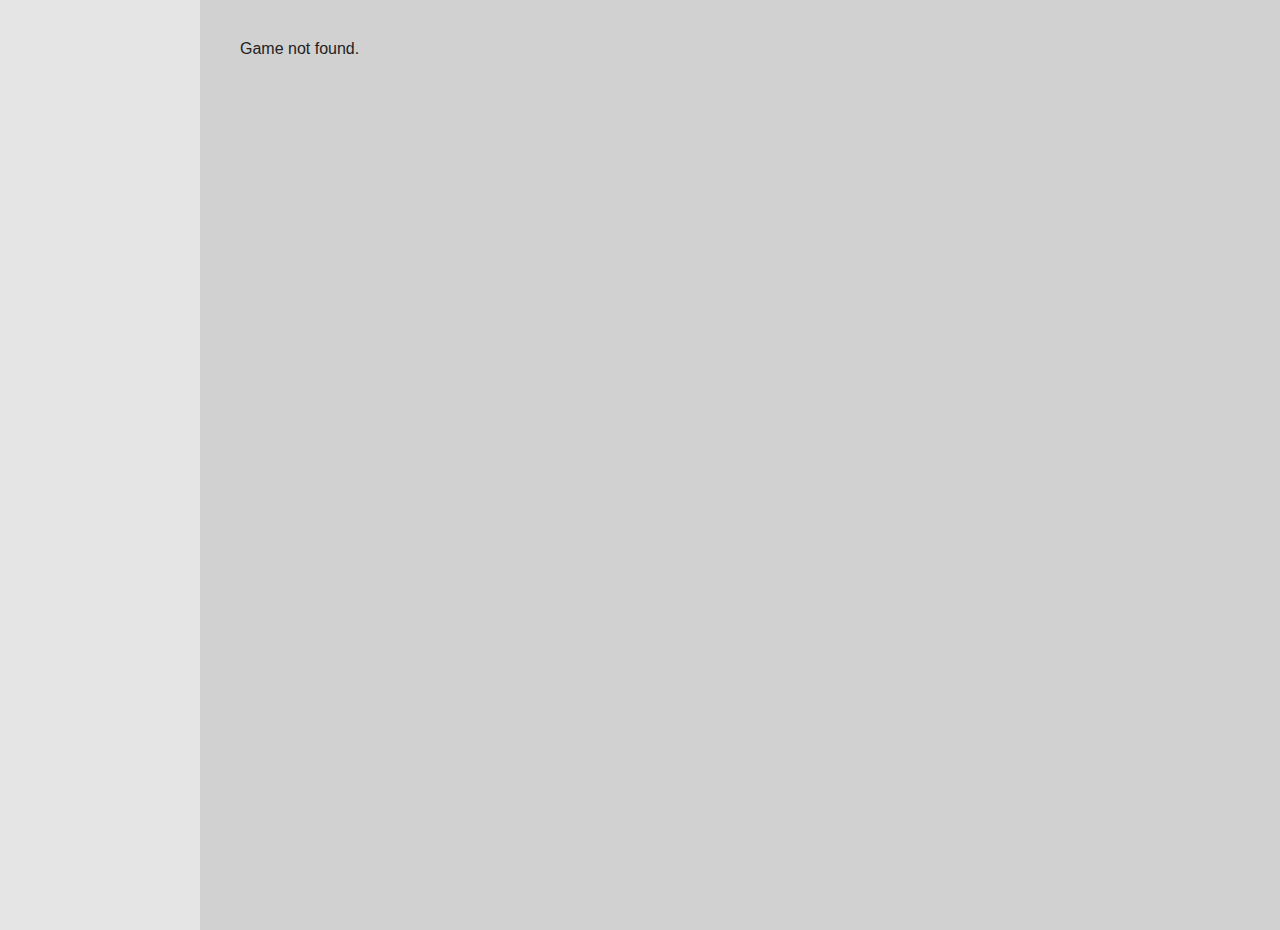
<file: docs/games/game.html>
<!DOCTYPE html>
<html>
<head>
  <title>Game</title>
  <link rel="stylesheet" href="../style.css">
</head>
<body>
  <div class="main-content">
    <div id="game-details">Loading game...</div>
  </div>

  <script src="game.js"></script>
</body>
</html>
</file>
<file: docs/style.css>
body {
  margin: 0;
  font-family: 'Gotham', sans-serif;
  background-color: #e5e5e5;
}

.topbar {
  display: flex;
  align-items: center;
  background-color: #0074bd;
  color: white;
  padding: 10px 20px;
  height: 50px;
}

.logo img {
  height: 32px;
  margin-right: 20px;
}

.nav-links a {
  color: white;
  margin-right: 15px;
  text-decoration: none;
  font-weight: 500;
}

.search-bar {
  margin-left: auto;
  padding: 5px 10px;
  border: none;
  border-radius: 2px;
}

.user-info {
  margin-left: 20px;
  display: flex;
  align-items: center;
  gap: 10px;
  font-weight: bold;
}

.sidebar {
  width: 200px;
  background-color: #f2f2f2;
  height: 100%;
  padding-top: 20px;
  float: left;
  border-right: 1px solid #ccc;
}

.sidebar-item {
  padding: 10px 20px;
  color: #333;
  cursor: pointer;
  display: flex;
  justify-content: space-between;
  align-items: center;
  text-decoration: none;
}

.sidebar-item:hover {
  background-color: #ddd;
}

.sidebar-item .label {
  flex-grow: 1;
}

.sidebar-item .badge {
  background-color: #0074bd;
  color: white;
  border-radius: 10px;
  padding: 2px 6px;
  font-size: 11px;
  margin-left: auto;
}

.sidebar-item.upgrade {
  background-color: #29aae2;
  color: white;
  font-weight: bold;
  text-align: center;
  border-radius: 4px;
  margin: 10px 20px;
}

.main-content {
  margin-left: 200px;
  padding: 40px;
  background-color: #d1d1d1;
  min-height: calc(100vh - 50px);
  color: #222;
}

.main-content h1 {
  font-size: 32px;
  font-weight: bold;
}

.user-header {
  display: flex;
  align-items: center;
  gap: 20px;
  margin-bottom: 30px;
}

.user-header .avatar {
  width: 100px;
  height: 100px;
  border-radius: 5px;
}

.user-badges {
  background-color: #0074bd;
  color: white;
  padding: 5px 10px;
  border-radius: 3px;
  font-size: 14px;
}

.section {
  margin-bottom: 30px;
}

.friend-list,
.game-list {
  display: flex;
  gap: 10px;
  flex-wrap: wrap;
}

.friend,
.game {
  background-color: white;
  padding: 10px;
  border: 1px solid #ccc;
  border-radius: 4px;
  min-width: 100px;
  text-align: center;
}

.see-all {
  display: inline-block;
  margin-top: 10px;
  color: #0074bd;
  text-decoration: none;
  font-weight: bold;
}

.section-row {
  display: flex;
  gap: 20px;
}

.feed,
.news {
  flex: 1;
  background-color: white;
  padding: 20px;
  border: 1px solid #ccc;
  border-radius: 4px;
}

.feed-post,
.news-post {
  margin-top: 10px;
  border-top: 1px solid #eee;
  padding-top: 10px;
}

.feed input[type="text"] {
  width: 100%;
  padding: 10px;
  margin-top: 10px;
  border: 1px solid #ccc;
  border-radius: 4px;
}

.feed button {
  margin-top: 10px;
  background-color: #0074bd;
  color: white;
  border: none;
  padding: 8px 16px;
  border-radius: 4px;
  cursor: pointer;
}

.friend {
  display: flex;
  flex-direction: column; /* Stack avatar above username */
  align-items: center;     /* Center both avatar and name horizontally */
  background-color: white;
  padding: 10px;
  border: 1px solid #ccc;
  border-radius: 4px;
  min-width: 100px;
  text-align: center;
  margin-bottom: 10px;
}

.friend-avatar {
  width: 90px;         /* Reduced size */
  height: 90px;
  border-radius: 6px;
  object-fit: cover;
  margin-bottom: 5px;  /* Add spacing between avatar and username */
}

.game-card {
  background-color: white;
  padding: 15px;
  margin: 10px 0;
  border: 1px solid #ccc;
  border-radius: 4px;
  width: 300px;
}

.game-card img {
  border-radius: 4px;
}

.play-button {
  display: inline-block;
  margin-top: 10px;
  background-color: #0074bd;
  color: white;
  padding: 10px 20px;
  border-radius: 4px;
  text-decoration: none;
  font-weight: bold;
}

.game-category {
  margin-bottom: 40px;
}

.category-header {
  display: flex;
  justify-content: space-between;
  align-items: center;
  margin-bottom: 10px;
}

.category-header h2 {
  margin: 0;
}

.game-row {
  display: flex;
  gap: 15px;
  overflow-x: auto;
  padding-bottom: 10px;
}

.game-tile {
  background-color: #fff;
  border: 1px solid #ccc;
  width: 160px;
  flex-shrink: 0;
  text-align: center;
  border-radius: 4px;
  overflow: hidden;
}

.game-tile img {
  width: 100%;
  height: 120px;
  object-fit: cover;
}

.game-name {
  padding: 5px;
  font-weight: bold;
  font-size: 14px;
}

.game-page {
  background: white;
  padding: 20px;
  border-radius: 6px;
  border: 1px solid #ccc;
}

.game-header {
  display: flex;
  gap: 20px;
  margin-bottom: 20px;
}

.game-banner {
  width: 400px;
  height: 225px;
  object-fit: cover;
  border-radius: 4px;
}

.game-info {
  flex: 1;
}

.game-info h1 {
  margin: 0;
  font-size: 24px;
}

.game-creator {
  color: gray;
  margin: 5px 0 15px;
}

.play-button {
  display: inline-block;
  background-color: #00b06b;
  color: white;
  padding: 12px 25px;
  font-size: 16px;
  border-radius: 4px;
  text-decoration: none;
  font-weight: bold;
}

.game-stats {
  margin-top: 10px;
  font-size: 14px;
  display: flex;
  gap: 15px;
  color: #444;
  align-items: center;
}

.vote-bar {
  width: 200px;
  height: 10px;
  background-color: #ccc;
  border-radius: 3px;
  margin-top: 10px;
  overflow: hidden;
}

.like-bar {
  height: 100%;
  background-color: #00b06b;
}

.game-tabs {
  display: flex;
  border-bottom: 1px solid #ddd;
  margin-bottom: 15px;
}

.tab {
  padding: 10px 20px;
  font-weight: bold;
  cursor: default;
  border-top: 2px solid transparent;
  border-bottom: 2px solid #00b06b;
}

.game-description p {
  margin: 10px 0;
}
</file>
